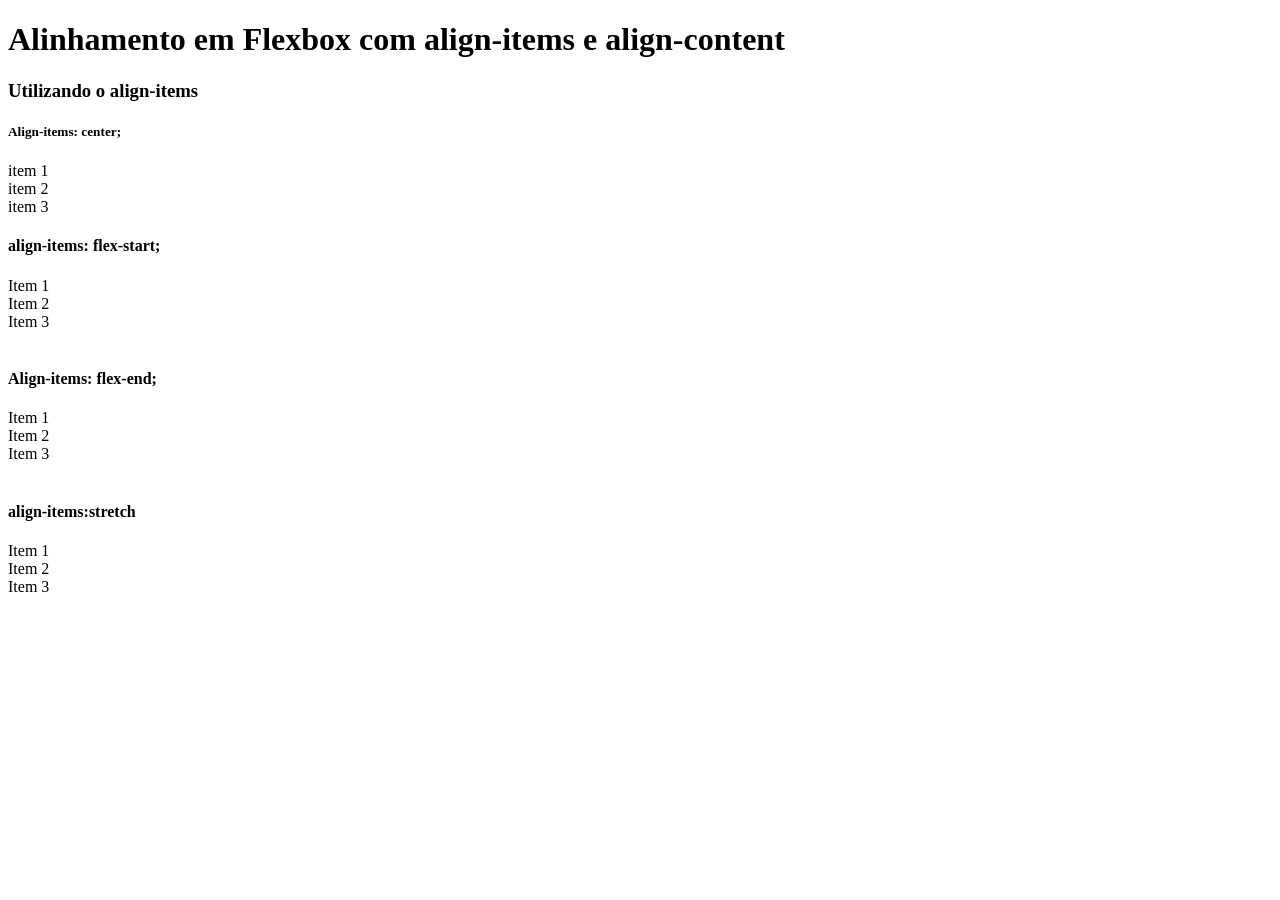
<file: aula01/index05.html>
<!DOCTYPE html>
<html lang="pt-br">
<head>
    <meta charset="UTF-8">
    <meta name="viewport" content="width=device-width, initial-scale=1.0">
    <title>Document</title>
</head>
<body>
    <h1>Alinhamento em Flexbox com align-items e align-content</h1>

    <h3>Utilizando o align-items </h3>
    <h5>Align-items: center;</h5>
    <div class="center-1">
        <div>item 1</div>
        <div>item 2</div>
        <div>item 3</div>
    </div>
    <h4>align-items: flex-start;</h4>
    <div class="flex-start-1">
        <div>Item 1</div>
        <div>Item 2</div>
        <div>Item 3</div>
    </div>
    <br>
    <h4>Align-items: flex-end;</h4>
    <div class="flex-end-1">
        <div>Item 1</div>
        <div>Item 2</div>
        <div>Item 3</div>
    </div>
    <br>
    <h4>align-items:stretch</h4>
    <div class="stretch-1">
        <div>Item 1</div>
        <div>Item 2</div>
        <div>Item 3</div>
    </div>
</body>
</html>
</file>
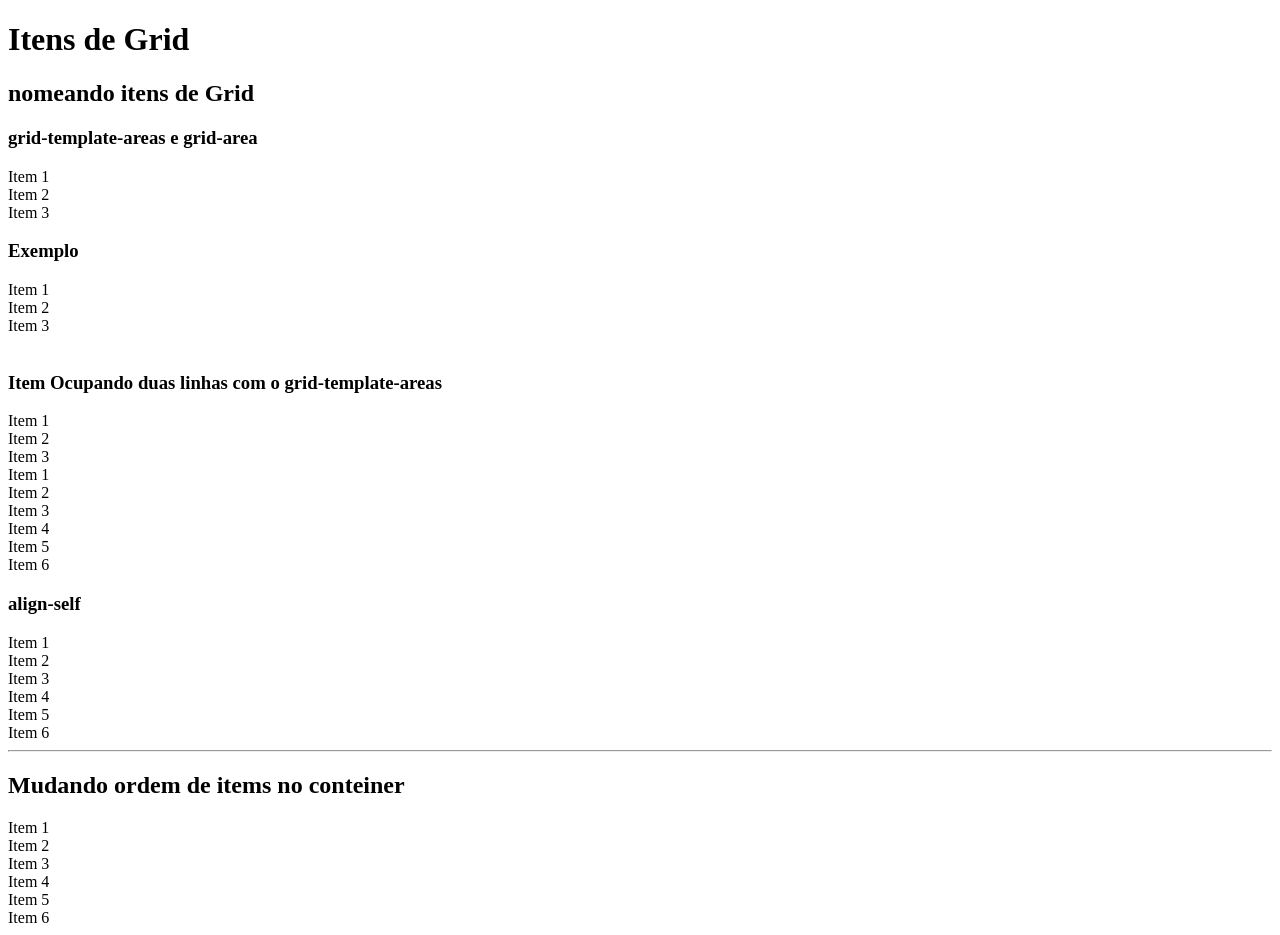
<file: aulas/index08.html>
<!DOCTYPE html>
<html lang="pt-br">
<head>
    <meta charset="UTF-8">
    <meta name="viewport" content="width=device-width, initial-scale=1.0">
    <title>Document</title>
</head>
<body>
    <h1>Itens de Grid</h1>


    <h2>nomeando itens de Grid</h2>

    <h3>grid-template-areas e grid-area</h3>
    <div class="ex1">
        <div id="ex1-item">Item 1</div>
        <div>Item 2</div>
        <div>Item 3</div>
    </div>

    <h3>Exemplo</h3>
     <div class="ex2">
        <div id="ex2-item">Item 1</div>
        <div>Item 2</div>
        <div>Item 3</div>
    </div>

    <br>
    <h3>Item Ocupando duas linhas com o grid-template-areas</h3>
    <div class="ex3">
        <div id="ex3-item">Item 1</div>
        <div>Item 2</div>
        <div>Item 3</div>
    </div>

    <div class="ex4">
        <div id="ex4-item1">Item 1</div>
        <div>Item 2</div>
        <div>Item 3</div>
        <div>Item 4</div>
        <div>Item 5</div>
        <div id="ex4-item6">Item 6</div>
    </div>
    <h3>align-self</h3>
    
    <div class="ex5">
        <div id="ex5-item1">Item 1</div>
        <div>Item 2</div>
        <div>Item 3</div>
        <div>Item 4</div>
        <div>Item 5</div>
        <div id="ex5-item6">Item 6</div>
    </div>

    <hr>
    <h2>Mudando ordem de items no conteiner</h2>
      <div class="ex6">
        <div style="order: 6;">Item 1</div>
        <div style="order: 1;">Item 2</div>
        <div style="order: 2;">Item 3</div>
        <div style="order: 5;">Item 4</div>
        <div style="order: 3;">Item 5</div>
        <div style="order: 4;">Item 6</div>
    </div>
</body>
</html>
</file>
